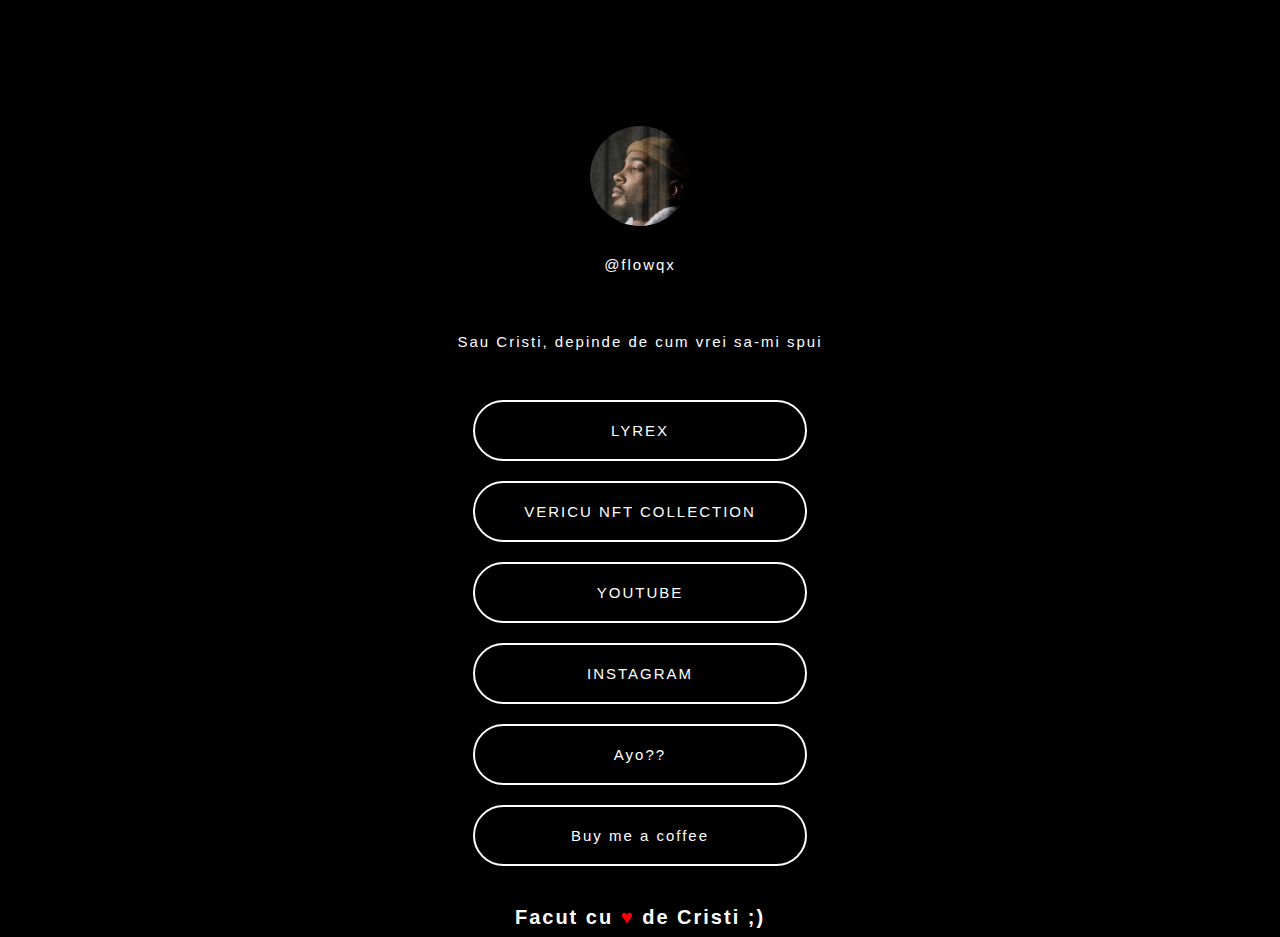
<file: index.html>
<html lang="en">

<head>
    <meta charset="UTF-8">
    <meta name="viewport" content="width=device-width, initial-scale=1.0">
    <link rel="stylesheet" href="styles.css">
    <title>Cristi - flow</title>
</head>
<body>
    
    <!-- Profile picture-->
    <img src="assets/profile-picture.jpg" alt="profile picture" class="profile-picture">

    <!-- Profile name-->
    <div class="profile-name">@flowqx </div>
    <div class="profile-name">Sau Cristi, depinde de cum vrei sa-mi spui</div>

    <!-- Links-->
        <a href="https://lyrex.ro/" class="links">LYREX</a>

        <a href="https://opensea.io/collection/vericu" class="links">VERICU NFT COLLECTION</a>

        <a href="https://www.youtube.com/channel/UCdQbK0kGxb0J7qYzTQdKvwA" class="links">YOUTUBE</a>
        <a href="https://instagram.com/_cristoi" class="links">INSTAGRAM</a>
        <a href="/ayo" class="links">Ayo??</a>
        <a href="https://www.buymeacoffee.com/ayocristi" class="links">Buy me a coffee</a>


    <div class="bottom-text">Facut cu <font color="red">♥</font> de <a target="_blank" href="https://youtu.be/K6aKMvkj-8o?t=20/">Cristi ;)</a></font></div>
</body>

</html>
</file>
<file: styles.css>
body {
    background: black;
    color: #fff;
    font-family: 'Open Sans', sans-serif;
    font-size: 15px;
    letter-spacing: 2px;
}

img {
    border-radius: 50%;
  }

.profile-picture {
    display: block;
    margin-left: auto;
    margin-right: auto;
    margin-top: 10%;
    height: auto;
    max-width: 100px;
  }

.profile-name {
      text-align: center;
      padding: 30px;
  }

.links {
      text-align: center;
      margin-top: 20px;
      padding: 20px;
      border: 1px solid white;
      border-width: 2px;
      width: 290px;
      display: block;
      margin-left: auto;
      margin-right: auto;
      border-radius: 40px;
  }

a {
    text-decoration: none;
    color: white;
    transition: color 1s; 
}

.bottom-text {
    text-align: center;
    margin-top: 40px;
    font-size: 20px;
    font-weight: bold;
}

a:hover {
    color: #000;
    background: #fff;
}
</file>
